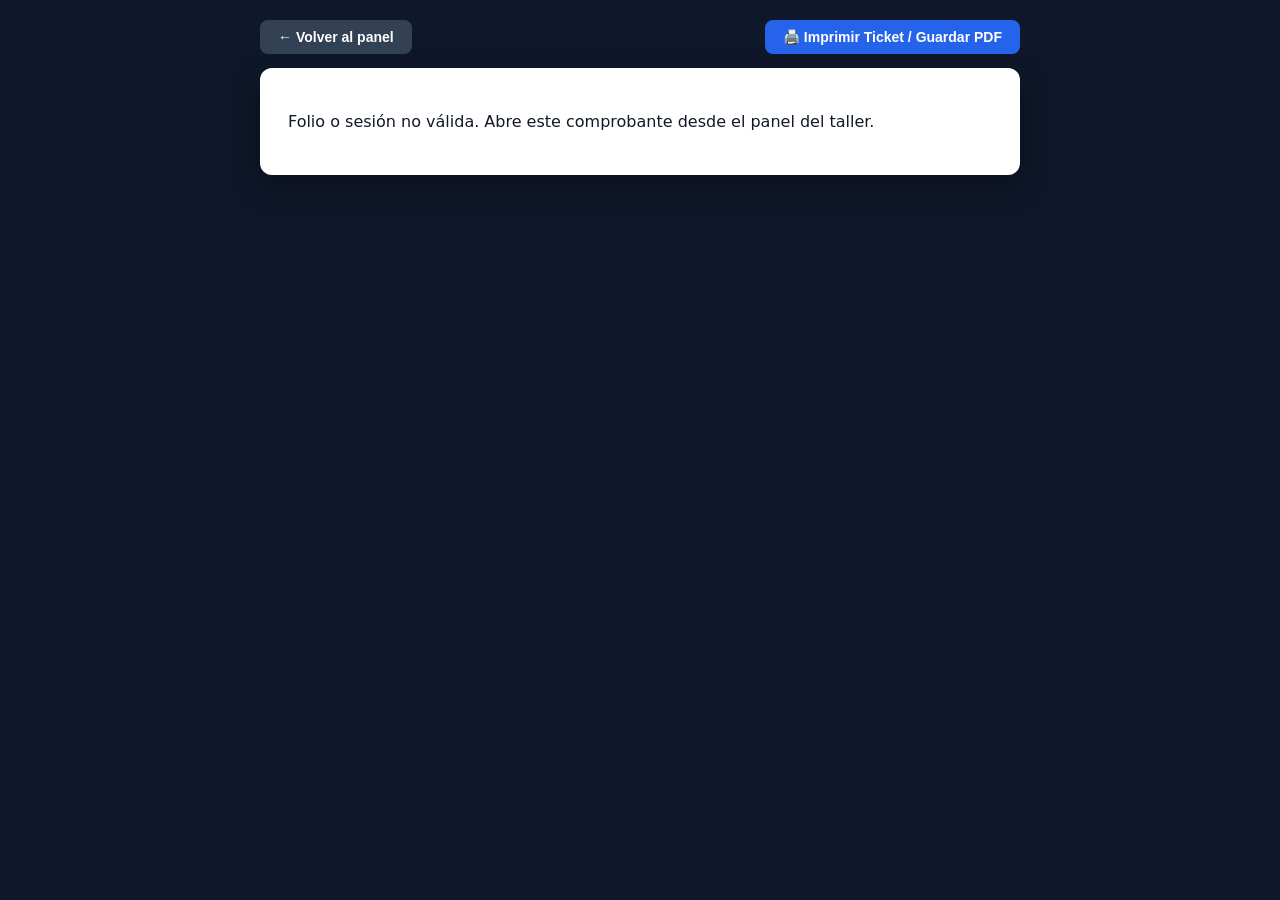
<file: taller/web/ticket.html>
<!doctype html>
<html lang="es-MX">
<head>
  <meta charset="utf-8">
  <meta name="viewport" content="width=device-width,initial-scale=1">
  <title>Comprobante de Servicio — BATULE COMPUTERS</title>
  <style>
    *{box-sizing:border-box}
    body{font-family:system-ui,-apple-system,Segoe UI,Roboto,sans-serif;margin:0;background:#0f172a;color:#111827;padding:20px}
    .barra-acciones{max-width:760px;margin:0 auto 14px;display:flex;justify-content:space-between;align-items:center}
    .btn{background:#2563eb;color:#fff;border:0;border-radius:8px;padding:9px 18px;font-weight:600;cursor:pointer;font-size:14px}
    .btn.sec{background:#334155}
    .ticket{max-width:760px;margin:0 auto;background:#fff;border-radius:12px;padding:28px;box-shadow:0 10px 30px rgba(0,0,0,.35)}
    .encabezado{display:flex;justify-content:space-between;align-items:center;gap:16px;border-bottom:2px solid #1e3a8a;padding-bottom:14px;margin-bottom:16px}
    .marca{display:flex;align-items:center;gap:14px}
    .logo-ticket{height:68px;width:auto;max-width:150px;object-fit:contain;border-radius:6px;flex-shrink:0}
    .marca-info h1{margin:0;font-size:22px;color:#0f172a;letter-spacing:.03em}
    .marca-info p{margin:3px 0 0;font-size:12px;color:#475569}
    .folio-box{text-align:right}
    .folio-box .folio{font-size:20px;font-weight:800;color:#1d4ed8}
    .folio-box .estatus{display:inline-block;margin-top:4px;background:#dbeafe;color:#1e40af;padding:3px 10px;border-radius:99px;font-size:12px;font-weight:700}
    .grid2{display:grid;grid-template-columns:1fr 1fr;gap:14px;margin-bottom:14px}
    .bloque{border:1px solid #cbd5e1;border-radius:8px;padding:12px}
    .bloque h3{margin:0 0 8px;font-size:12px;text-transform:uppercase;color:#1e3a8a;letter-spacing:.04em}
    .dato{font-size:13px;margin:4px 0}
    table{width:100%;border-collapse:collapse;margin-top:6px;font-size:13px}
    th,td{padding:7px 8px;border-bottom:1px solid #e2e8f0;text-align:left}
    th{background:#f8fafc;color:#334155;font-weight:700}
    .totales{margin-top:10px;text-align:right;font-size:13px;line-height:1.6}
    .totales .gran{font-size:16px;font-weight:800;color:#0f172a}
    .totales .saldo{font-size:15px;font-weight:800;color:#15803d}
    .totales .saldo.pendiente{color:#b91c1c}
    .firmas{display:grid;grid-template-columns:1fr 1fr;gap:24px;margin-top:26px;padding-top:14px}
    .firma-col{text-align:center;font-size:12px;color:#475569}
    .firma-col .linea-firma{border-top:1px solid #64748b;margin-top:48px;padding-top:6px}
    .firma-img{max-height:75px;max-width:220px;object-fit:contain;display:block;margin:4px auto}
    .condiciones{margin-top:16px;font-size:11px;color:#64748b;border-top:1px dashed #cbd5e1;padding-top:10px;text-align:justify}
    @media print{
      body{background:#fff;padding:0}
      .barra-acciones{display:none!important}
      .ticket{box-shadow:none;padding:10px;max-width:100%}
    }
  </style>
</head>
<body>
  <div class="barra-acciones">
    <button class="btn sec" onclick="window.close()">← Volver al panel</button>
    <button class="btn" onclick="window.print()">🖨️ Imprimir Ticket / Guardar PDF</button>
  </div>
  <div id="contenidoTicket" class="ticket">Cargando comprobante...</div>

  <script>
    const esc = s => (s ?? '').toString().replace(/[&<>"]/g, c => ({ '&': '&amp;', '<': '&lt;', '>': '&gt;', '"': '&quot;' }[c]));
    const fmtFecha = d => {
      if (!d) return '—';
      try {
        return new Date(d).toLocaleString('es-MX', {
          timeZone: 'America/Mexico_City',
          year: 'numeric', month: '2-digit', day: '2-digit',
          hour: '2-digit', minute: '2-digit'
        });
      } catch (e) { return String(d); }
    };
    const fmtMXN = n => Number(n || 0).toLocaleString('es-MX', { style: 'currency', currency: 'MXN' });

    async function cargarTicket() {
      const p = new URLSearchParams(location.search);
      const folio = p.get('folio');
      const T = localStorage.getItem('t') || '';
      if (!folio || !T) {
        document.getElementById('contenidoTicket').innerHTML = '<p>Folio o sesión no válida. Abre este comprobante desde el panel del taller.</p>';
        return;
      }
      const r = await fetch('/api/ordenes/' + encodeURIComponent(folio), {
        headers: { Authorization: 'Bearer ' + T }
      });
      const o = await r.json().catch(() => ({}));
      if (!r.ok) {
        document.getElementById('contenidoTicket').innerHTML = `<p>${esc(o.detail || 'Error al cargar orden')}</p>`;
        return;
      }
      const c = o.cotizacion;
      const pagos = o.pagos || [];
      const urlSeguimiento = `${location.origin}/?folio=${encodeURIComponent(o.folio)}`;

      document.getElementById('contenidoTicket').innerHTML = `
        <div class="encabezado">
          <div class="marca">
            <img class="logo-ticket" src="/logo.jpg" alt="BATULE COMPUTERS">
            <div class="marca-info">
              <h1>BATULE COMPUTERS</h1>
              <p>Tel.(442) 183-1854 / 4424058799 / 4272063751</p>
              <p>Seguimiento en línea: <b>${esc(urlSeguimiento)}</b></p>
            </div>
          </div>
          <div class="folio-box">
            <div class="folio">${esc(o.folio)}</div>
            <div class="estatus">${esc(o.estatus)}</div>
            <div style="font-size:12px;color:#475569;margin-top:4px">Ingreso: ${fmtFecha(o.fecha_ingreso)}</div>
            ${o.fecha_estimada ? `<div style="font-size:12px;color:#475569">Entrega est.: ${esc(o.fecha_estimada)}</div>` : ''}
          </div>
        </div>

        <div class="grid2">
          <div class="bloque">
            <h3>Datos del Cliente</h3>
            <div class="dato"><b>Núm. de Cliente:</b> ${esc(o.numero_cliente || '—')}</div>
            <div class="dato"><b>Nombre:</b> ${esc(o.cliente)}</div>
            <div class="dato"><b>Teléfono / WhatsApp:</b> ${esc(o.telefono)}</div>
            <div class="dato"><b>Correo:</b> ${esc(o.correo || 'No registrado')}</div>
            <div class="dato"><b>Técnico:</b> ${esc(o.iniciales_tecnicos || o.tecnico_nombre || 'Por asignar')}</div>
          </div>
          <div class="bloque">
            <h3>Equipo</h3>
            ${o.seccion_equipo ? `<div class="dato"><b>Sección:</b> ${esc(o.seccion_equipo)}</div>` : ''}
            <div class="dato"><b>Dispositivo / Servicio:</b> ${esc(o.tipo)} ${esc(o.marca || '')} ${esc(o.modelo || '')}</div>
            <div class="dato"><b>Número de Serie (S/N):</b> ${esc(o.num_serie || 'N/A')}</div>
            <div class="dato"><b>Accesorios:</b> ${esc(o.accesorios || 'Ninguno')}</div>
          </div>
        </div>

        <div class="bloque" style="margin-bottom:14px">
          <h3>Falla Reportada</h3>
          <div class="dato">${esc(o.falla)}</div>
        </div>

        <div class="bloque" style="margin-bottom:14px">
          <h3>4. Presupuesto, Anticipos y Estado de Cuenta (MXN)</h3>
          ${c && c.items?.length ? `
            <table>
              <thead>
                <tr><th>Concepto</th><th>Tipo</th><th>Cant.</th><th>P. Unitario</th><th>Importe</th></tr>
              </thead>
              <tbody>
                ${c.items.map(i => `
                  <tr>
                    <td>${esc(i.descripcion)}</td>
                    <td>${i.tipo === 'mano_obra' ? 'Mano de obra' : 'Refacción'}</td>
                    <td>${i.cantidad}</td>
                    <td>${fmtMXN(i.precio)}</td>
                    <td>${fmtMXN(i.cantidad * i.precio)}</td>
                  </tr>
                `).join('')}
              </tbody>
            </table>
          ` : '<div class="dato">Presupuesto sujeto a revisión técnica.</div>'}

          ${pagos.length ? `
            <div style="margin-top:10px;font-size:12px;font-weight:700;color:#334155">Anticipos / Pagos registrados:</div>
            <table>
              <thead>
                <tr><th>Fecha</th><th>Concepto</th><th>Método</th><th>Monto</th></tr>
              </thead>
              <tbody>
                ${pagos.map(pg => `
                  <tr>
                    <td>${fmtFecha(pg.fecha)}</td>
                    <td>${esc(pg.concepto)}</td>
                    <td style="text-transform:capitalize">${esc(pg.metodo)}</td>
                    <td>${fmtMXN(pg.monto)}</td>
                  </tr>
                `).join('')}
              </tbody>
            </table>
          ` : ''}

          <div class="totales">
            ${c ? `
              <div>Subtotal: <b>${fmtMXN(c.subtotal)}</b></div>
              <div>IVA (${c.iva_porcentaje}%): <b>${fmtMXN(c.iva_monto)}</b></div>
            ` : ''}
            <div class="gran">Total Orden: ${fmtMXN(o.total_cotizado)} MXN</div>
            <div>Total Abonado / Pagado: <b>${fmtMXN(o.total_pagado)} MXN</b></div>
            <div class="saldo ${o.saldo_pendiente > 0 ? 'pendiente' : ''}">
              Saldo Pendiente: ${fmtMXN(o.saldo_pendiente)} MXN
            </div>
          </div>
        </div>

        ${o.entregado_a ? `
          <div class="bloque" style="margin-bottom:14px;background:#f0fdf4;border-color:#86efac">
            <h3>5. Constancia de Entrega de Equipo</h3>
            <div class="dato"><b>Recibido de conformidad por:</b> ${esc(o.entregado_a)}</div>
            <div class="dato"><b>Fecha y hora de entrega:</b> ${fmtFecha(o.fecha_entrega)}</div>
          </div>
        ` : ''}

        <div class="firmas">
          <div class="firma-col">
            <div class="linea-firma">Firma del Taller / Recepción</div>
          </div>
          <div class="firma-col">
            ${o.firma_url ? `<img class="firma-img" src="${esc(o.firma_url)}" alt="Firma de conformidad">` : '<div style="height:48px"></div>'}
            <div class="linea-firma" style="margin-top:0">
              Firma de Conformidad del Cliente ${o.entregado_a ? `(${esc(o.entregado_a)})` : ''}
            </div>
          </div>
        </div>

        <div class="condiciones">
          <b>Condiciones de servicio:</b> Sin la presente orden de servicio no se entregará ningún equipo. A excepción de autorización y con previa identificación.
          No se aceptarán reclamos después de 60 días por equipos olvidados.
          El servicio cuenta con una garantía de 30 días sobre la misma falla. En software no aplica garantía.
          En caso de no aceptar la reparación, se cobrará una cuota de diagnóstico y manejo de equipo.
          
          Puedes consultar fotografías de evidencia, aprobar cotizaciones y chatear en tiempo real con el técnico ingresando tu folio
          <b>${esc(o.folio)}</b> y tu número telefónico de 10 dígitos en nuestro portal web.
        </div>
      `;
    }
    cargarTicket();
  </script>
</body>
</html>
</file>
